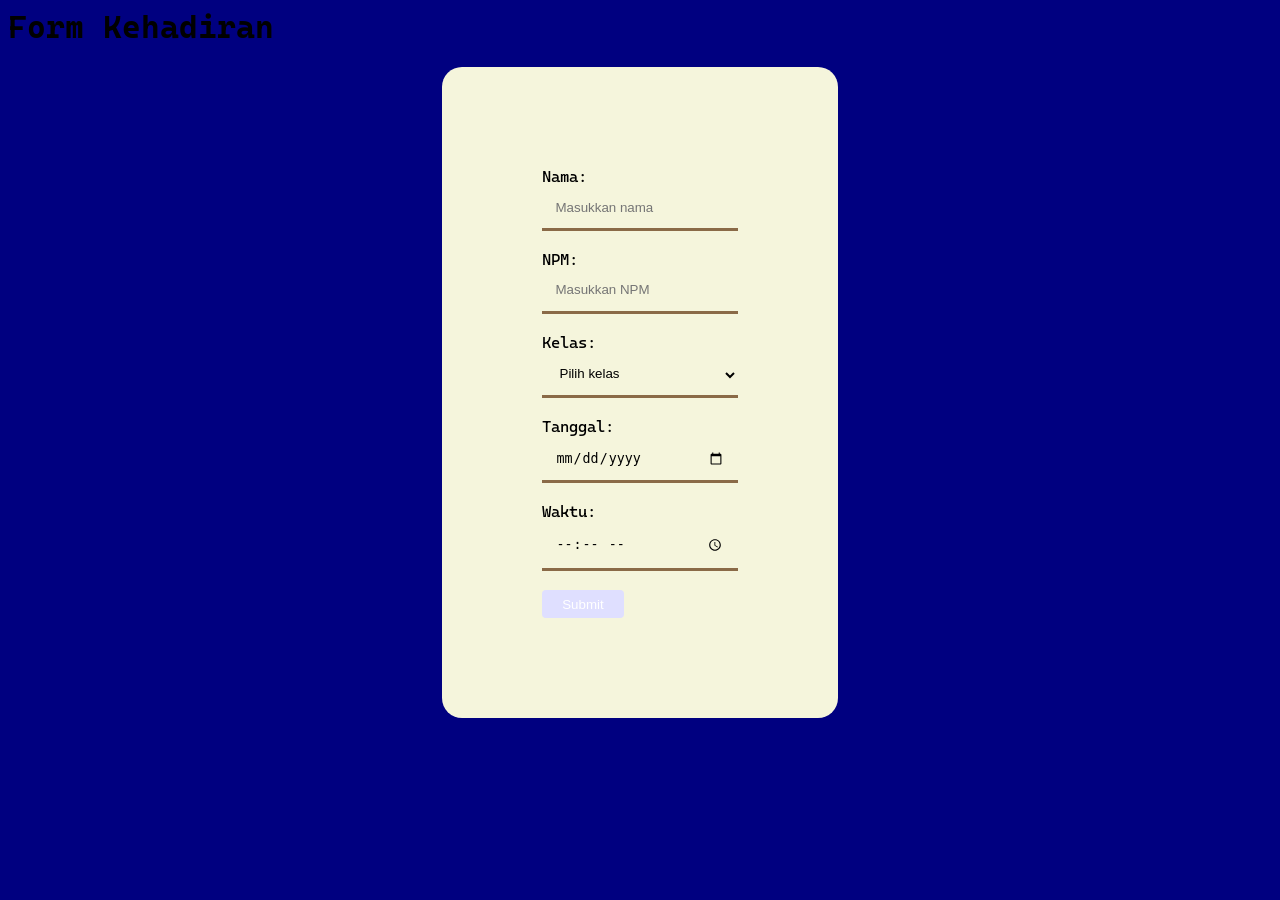
<file: form.html>
<link rel="stylesheet" href="gaya.css">
<body>
    <header id="main-header">
        <h1 class="title">Form Kehadiran</h1>    
    <header>
    <div class="container">
    <form action="#">
            <label for="nama">Nama:</label>
            <input type="text" placeholder="Masukkan nama">
            <br>
            <br>
            <label for="NPM">NPM:</label>
            <input type="number" placeholder="Masukkan NPM">
            <br>
            <br>
            <label for="kelas">Kelas:</label>
            <select>
                <option value="Pilih kelas">Pilih kelas</option>
                <option value="SI">Sistem Informasi</option>
                <option value="Ilkom">Ilmu Komputer</option>
                <option value="MI">Manajemen Informatika</option>
            </select>
            <br>
            <br>
            <label for="tanggal">Tanggal:</label>
            <input type="date" placeholder="tanggal">
            <br>
            <br>
            <label for="waktu">Waktu:</label>
            <input type="time" placeholder="waktu">
            <br>
            <br>
            <button id="button-submit" type="submit">Submit</button>
            <br>
    </form>
    </div>
</body>
</html>
</file>
<file: gaya.css>
@import url(https://fonts.googleapis.com/css2?family=Cascadia+Mono:ital,wght@0,200..700;1,200..700&display=swap);

body {
    font-family: "Cascadia Mono", sans-serif;
    font-optical-sizing: auto;
    font-weight: <weight>;
    font-style: normal;
    background-color: navy;
}

form{
    background-color: beige;
    padding: 100px;
    width: fit-content;
    margin: auto;
    border-radius: 20px;
}

input, select {
    border: none;
    border-bottom: 3px solid rgb(138, 106, 71);
    background-color: transparent;
    width: 100%;
    padding: 1em;
}

button {
    background-color: rgb(223, 223, 255);
    color: white;
    border: none;
    padding: 0.5em 1.5em;
    border-radius: 4px;
}

label{
    display: block;
}
</file>
